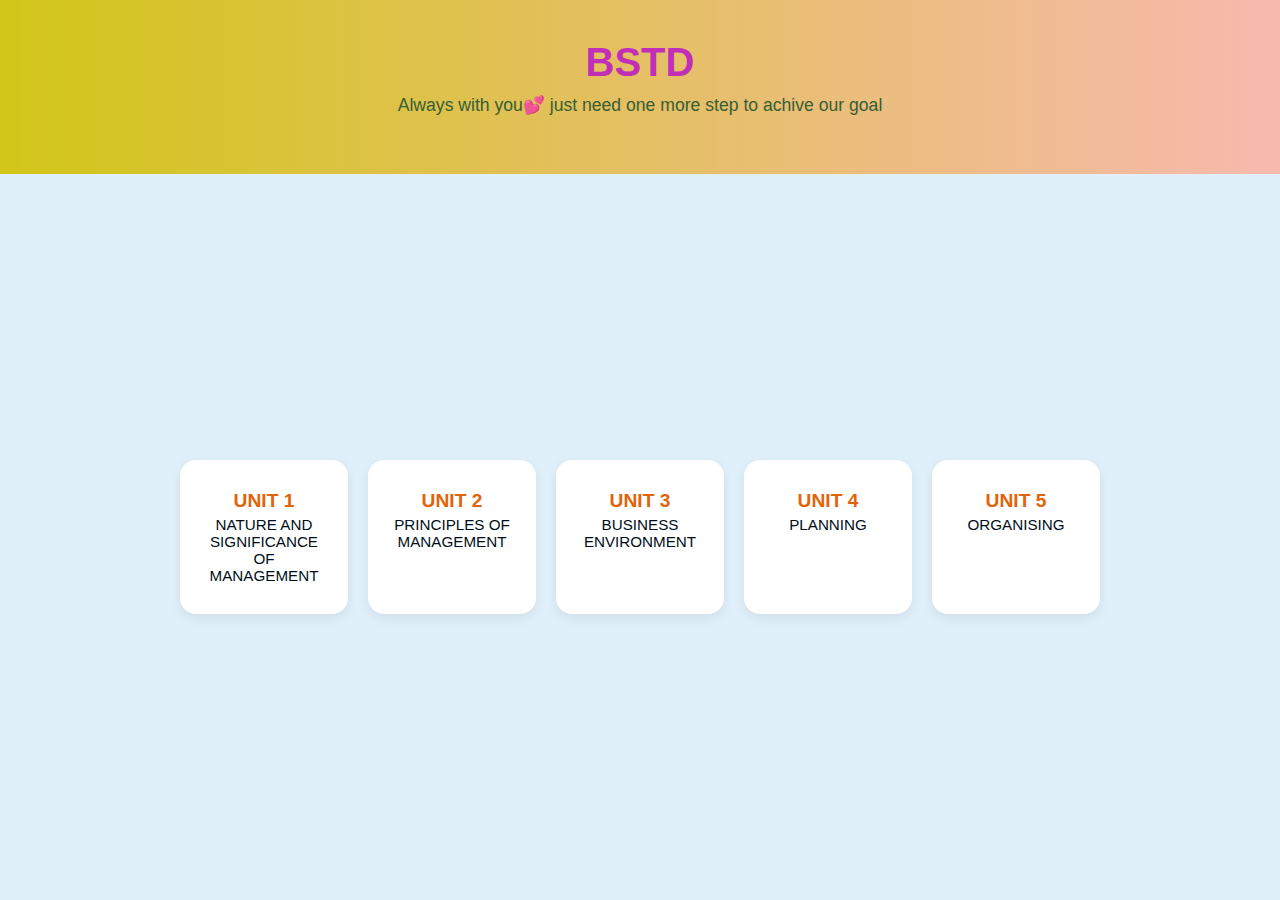
<file: index.html>
<!DOCTYPE html>
<html lang="en">
<head>
  <meta charset="UTF-8" />
  <title>Lest learn BSTD</title>
  <meta name="viewport" content="width=device-width, initial-scale=1.0"/>
  <link rel="stylesheet" href="styles/style.css" />
</head>
<body>
  <header class="hero">
    <h1>BSTD</h1>
    <p>Always with you💕 just need one more step to achive our goal</p>
  </header>

  <section class="grid-container">
    <a href="lessons/lesson1.html" class="card"><strong>UNIT 1</strong><br/><span>NATURE AND SIGNIFICANCE OF MANAGEMENT</span></a>
    <a href="lessons/lesson2.html" class="card"><strong>UNIT 2</strong><br/><span>PRINCIPLES OF MANAGEMENT</span></a>
    <a href="lessons/lesson3.html" class="card"><strong>UNIT 3</strong><br/><span>BUSINESS ENVIRONMENT</span></a>
    <a href="lessons/lesson4.html" class="card"><strong>UNIT 4</strong><br/><span>PLANNING</span></a>
    <a href="lessons/lesson5.html" class="card"><strong>UNIT 5</strong><br/><span>ORGANISING</span></a>
  </section>
</body>
</html>
</file>
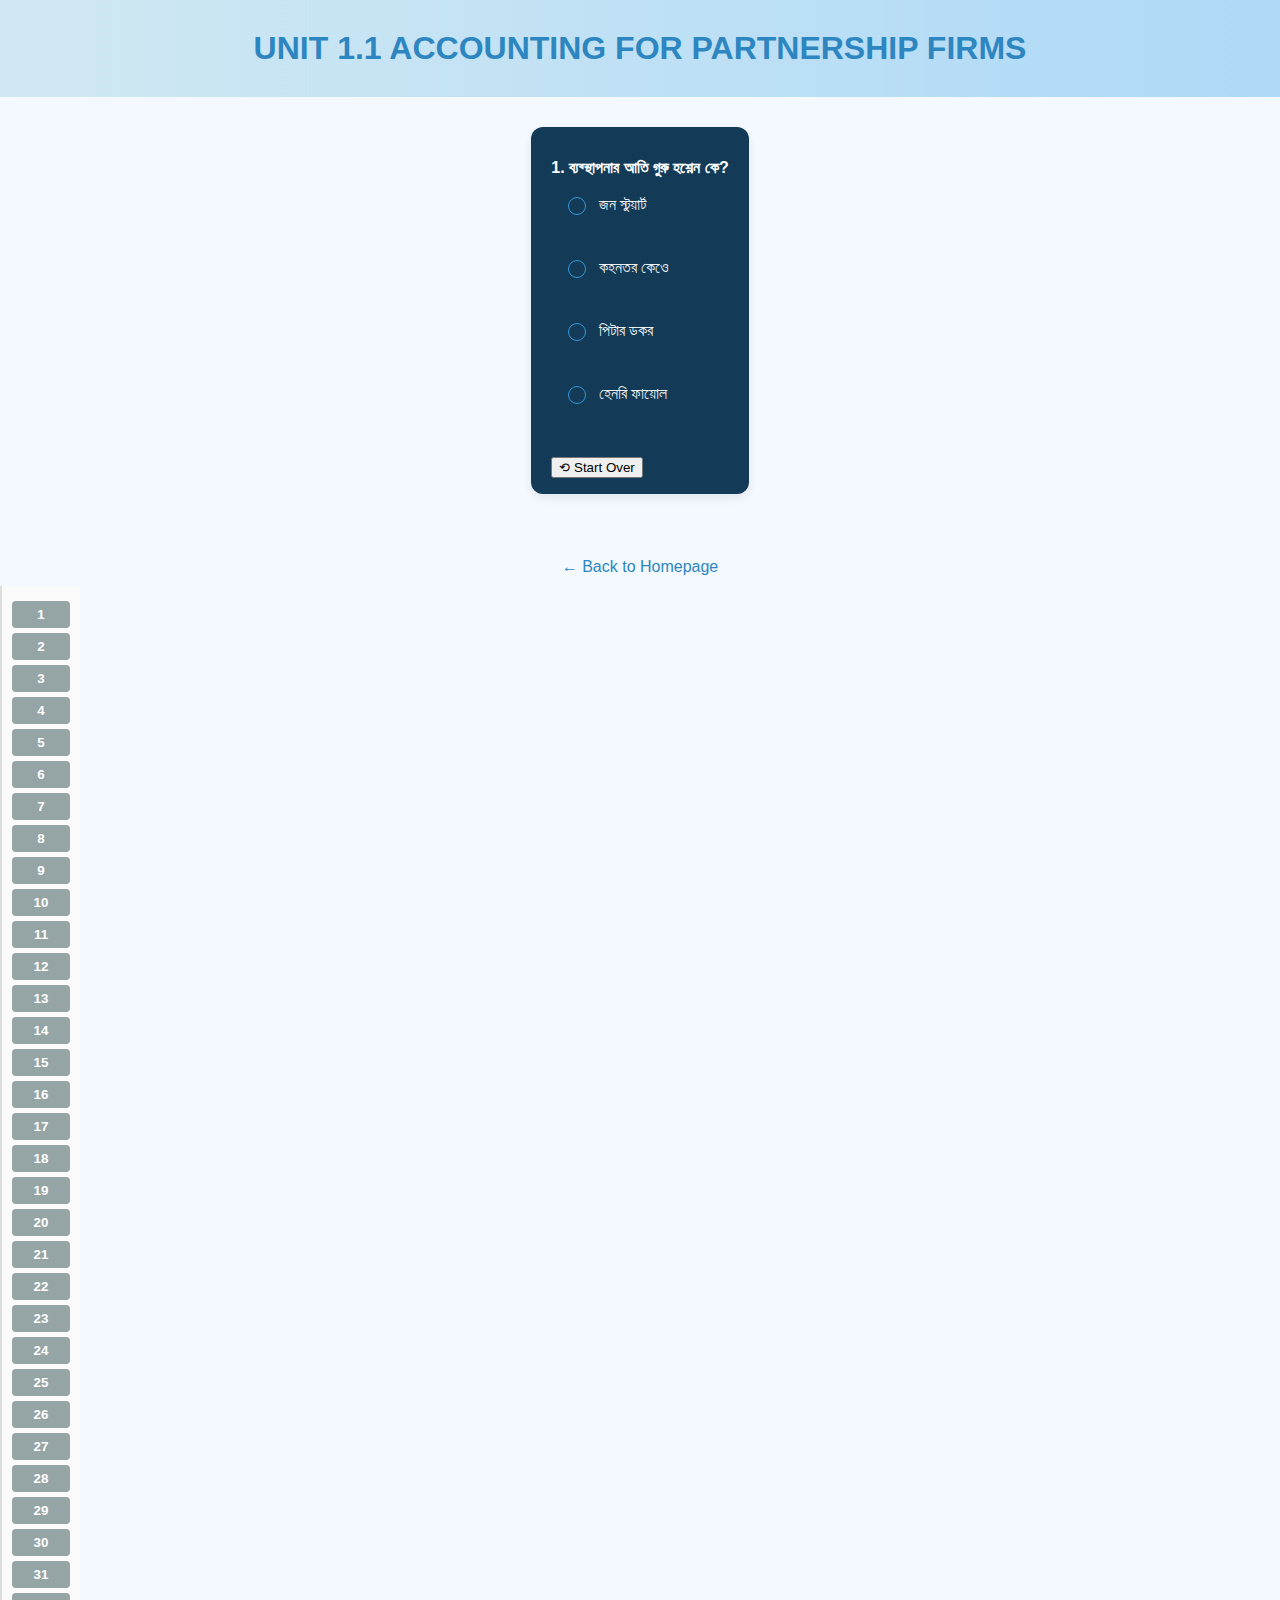
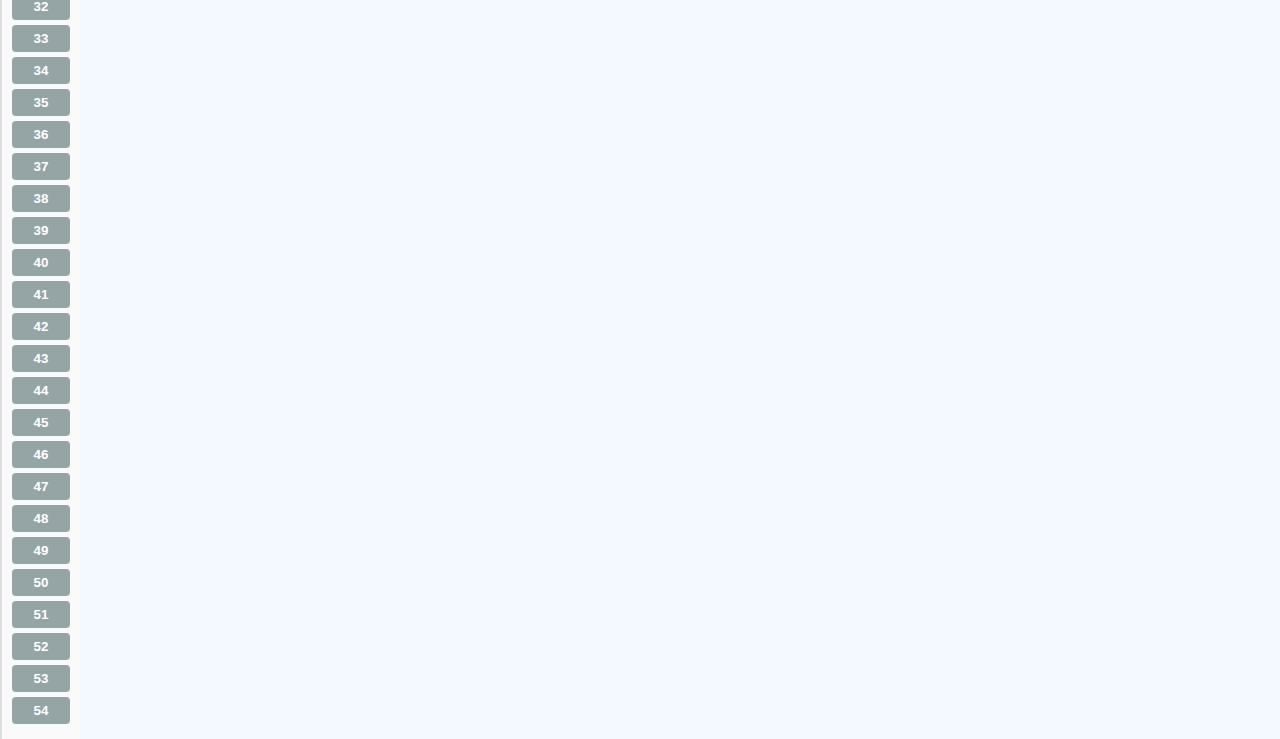
<file: lessons/lesson1.html>
<!DOCTYPE html>
<html lang="bn">
<head>
  <meta charset="UTF-8" />
  <meta name="viewport" content="width=device-width, initial-scale=1.0" />
  <link rel="stylesheet" href="../styles/style.css" />
</head>
<body class="lesson-page">
  <header class="lesson-header">
    <h1>UNIT 1.1 ACCOUNTING FOR PARTNERSHIP FIRMS</h1>
  </header>

  <main class="quiz-container" id="quiz">
    <!-- Question will be dynamically inserted here -->
  </main>

  <div id="results"></div>

  <div class="quiz-controls" style="margin-top: 20px;">
    <a class="home-link" href="../index.html">← Back to Homepage</a>
  </div>
<div id="analysis-box" class="analysis-box"></div>
  <script src="../scripts/script.js"></script>
  <script>
    window.onload = () => {
      loadQuiz("lesson1");
    };
  </script>
</body>
</html>
</file>
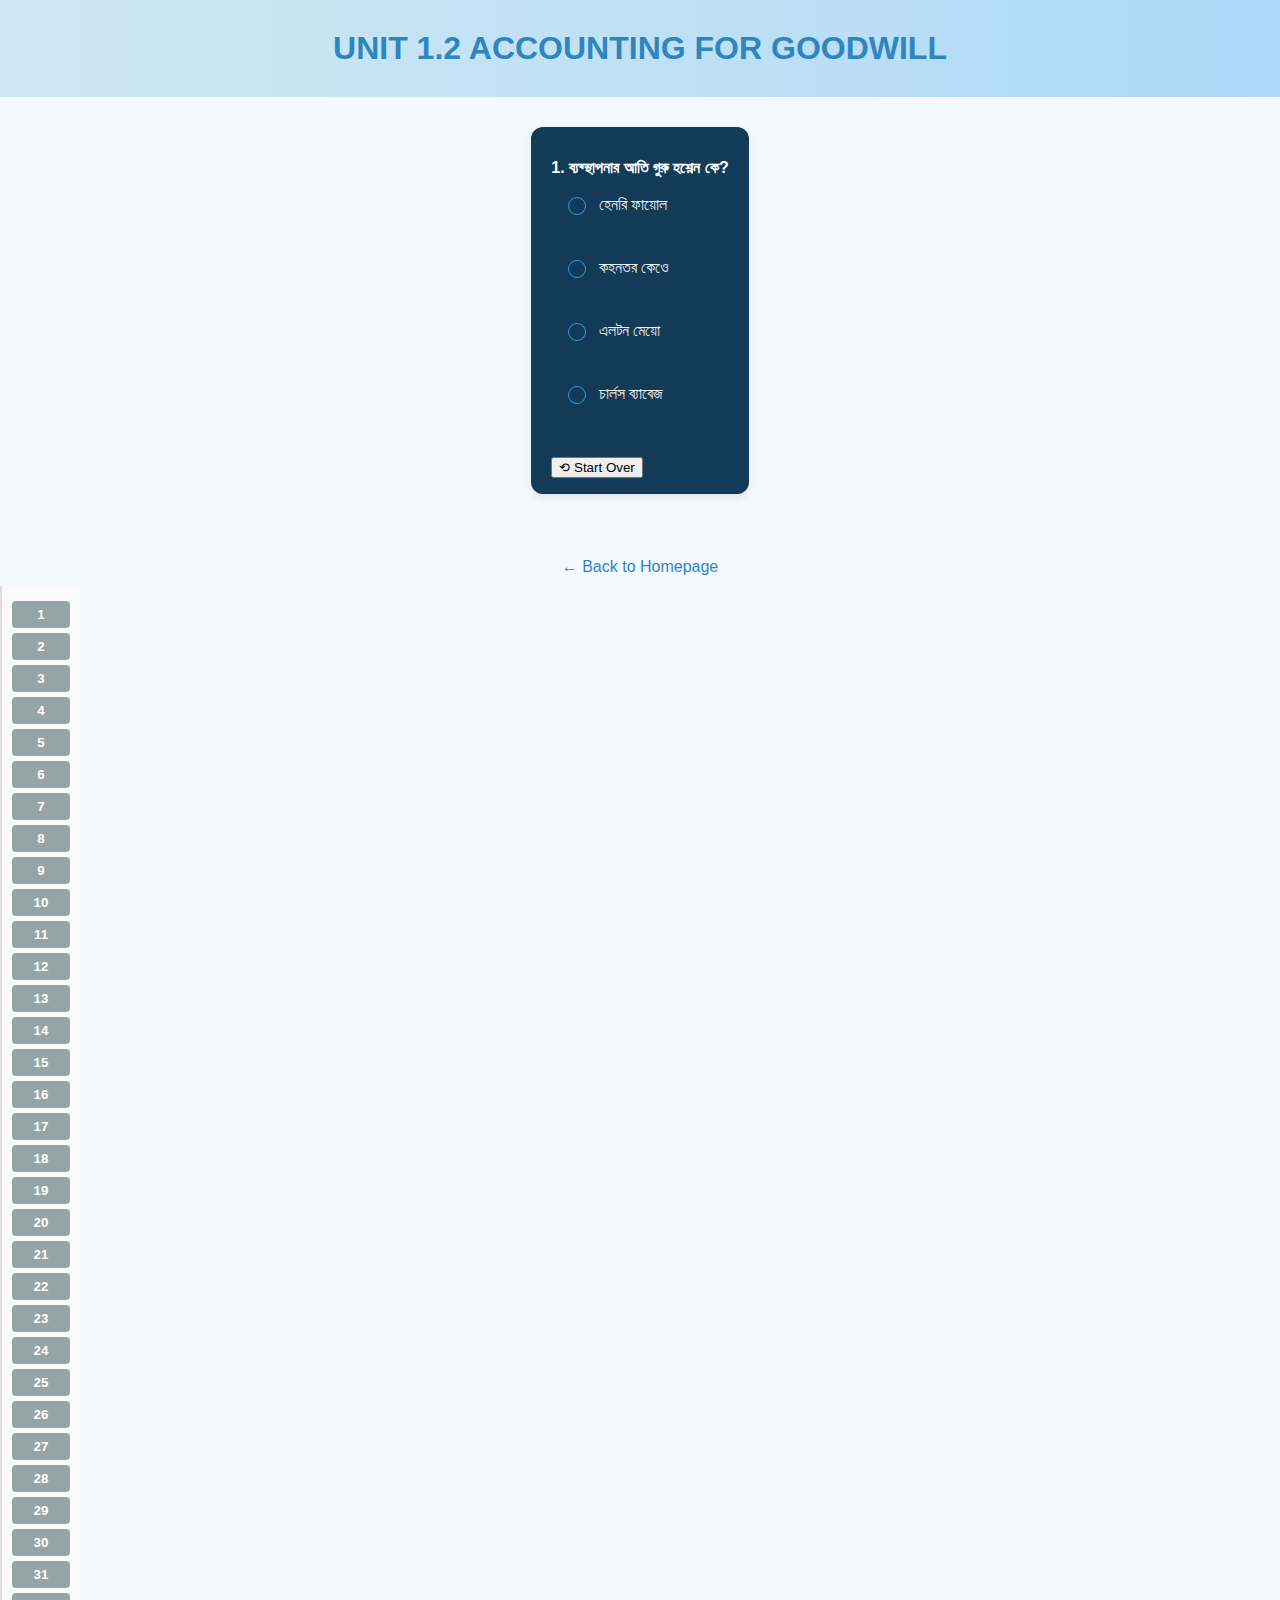
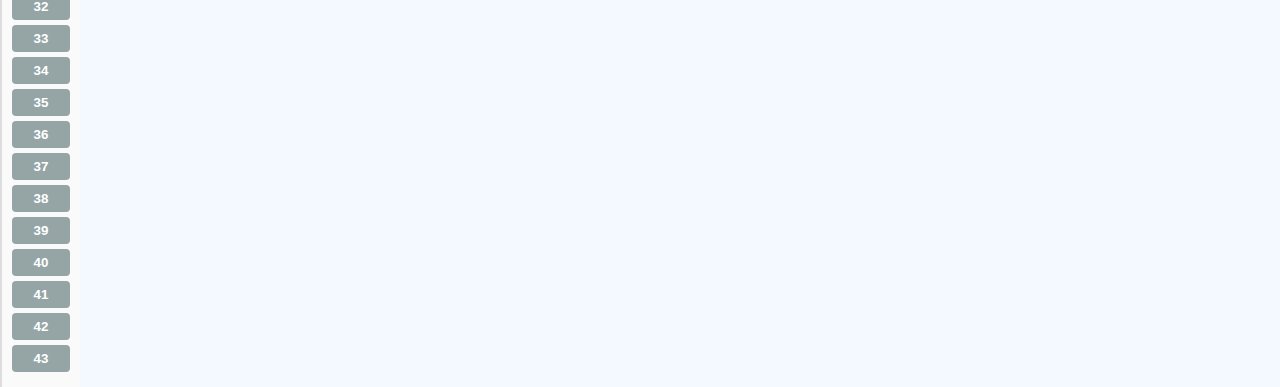
<file: lessons/lesson2.html>
<!DOCTYPE html>
<html lang="bn">
<head>
  <meta charset="UTF-8" />
  <meta name="viewport" content="width=device-width, initial-scale=1.0" />
  <link rel="stylesheet" href="../styles/style.css" />
</head>
<body class="lesson-page">
  <header class="lesson-header">
    <h1>UNIT 1.2 ACCOUNTING FOR GOODWILL</h1>
  </header>

  <main class="quiz-container" id="quiz">
    <!-- Question will be dynamically inserted here -->
  </main>

  <div id="results"></div>

  <div class="quiz-controls" style="margin-top: 20px;">
    <a class="home-link" href="../index.html">← Back to Homepage</a>
  </div>
<div id="analysis-box" class="analysis-box"></div>
  <script src="../scripts/script.js"></script>
  <script>
    window.onload = () => {
      loadQuiz("lesson2");
    };
  </script>
</body>
</html>
</file>
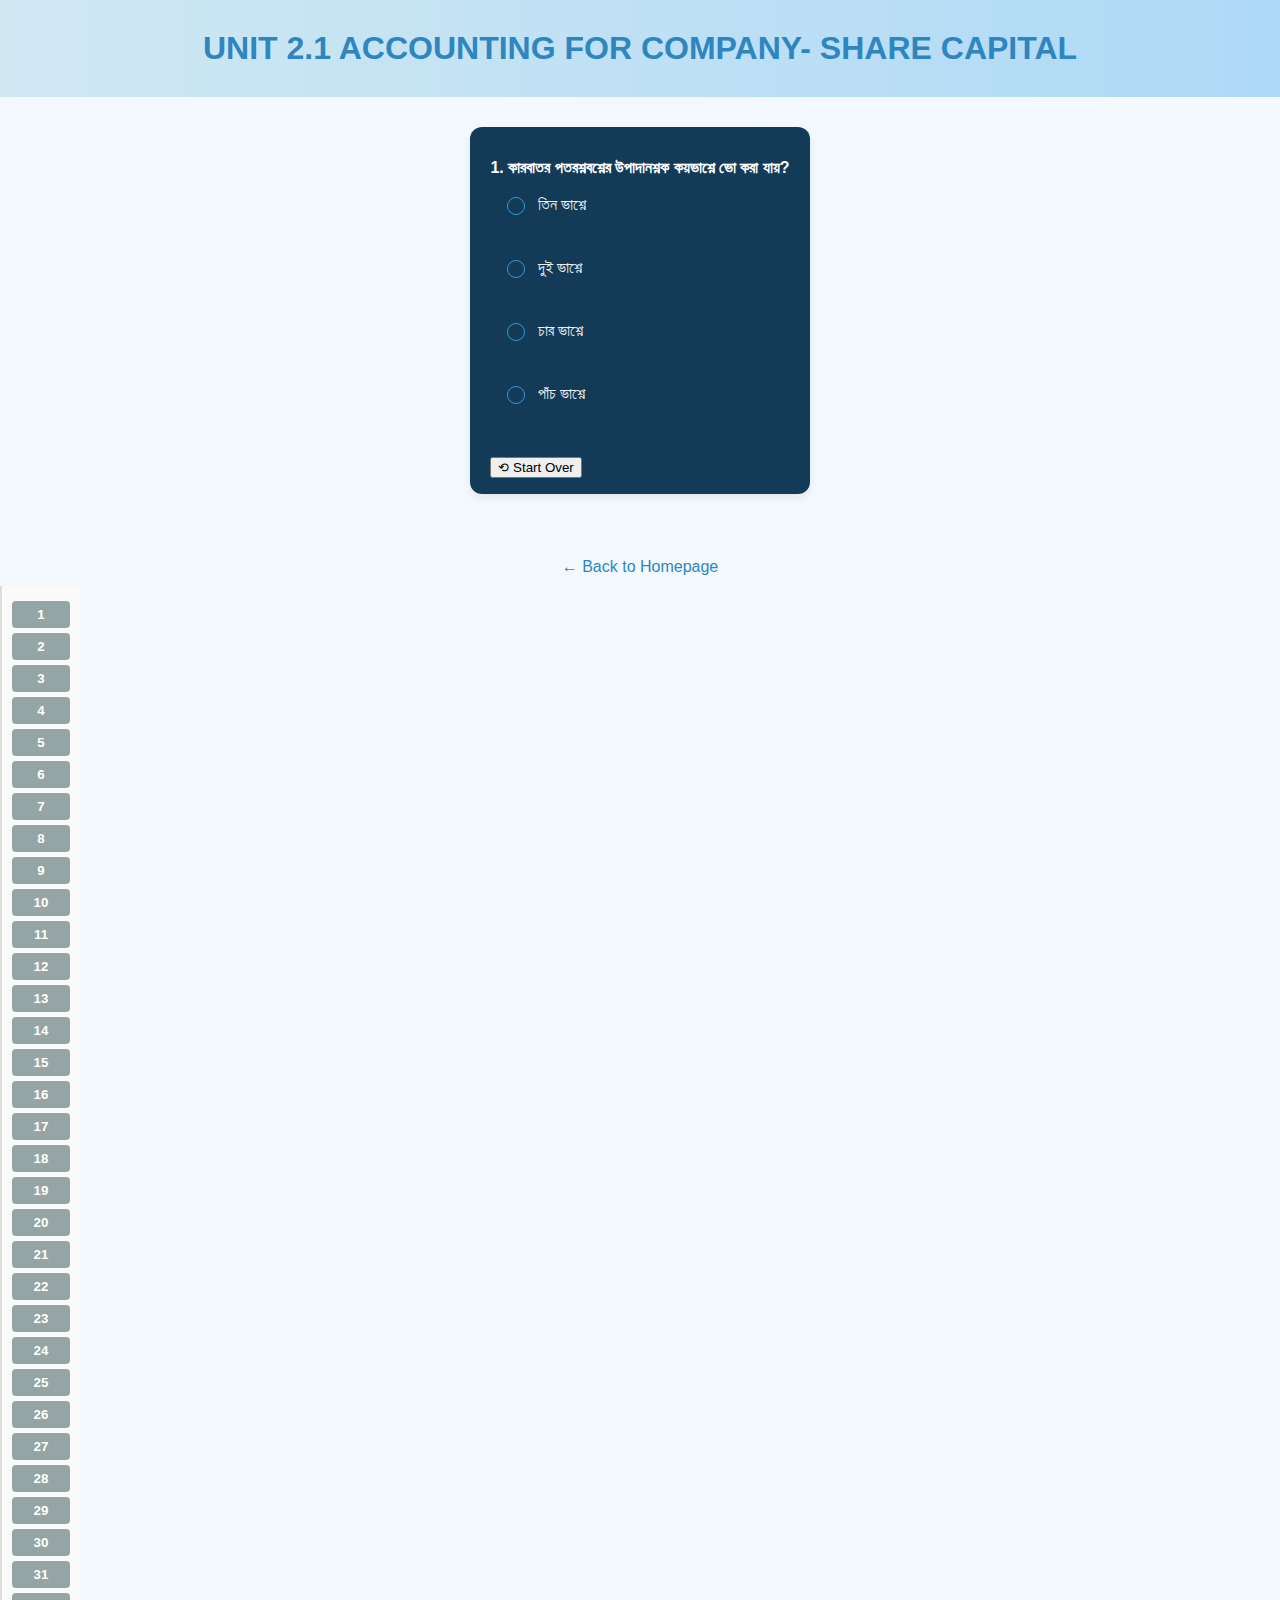
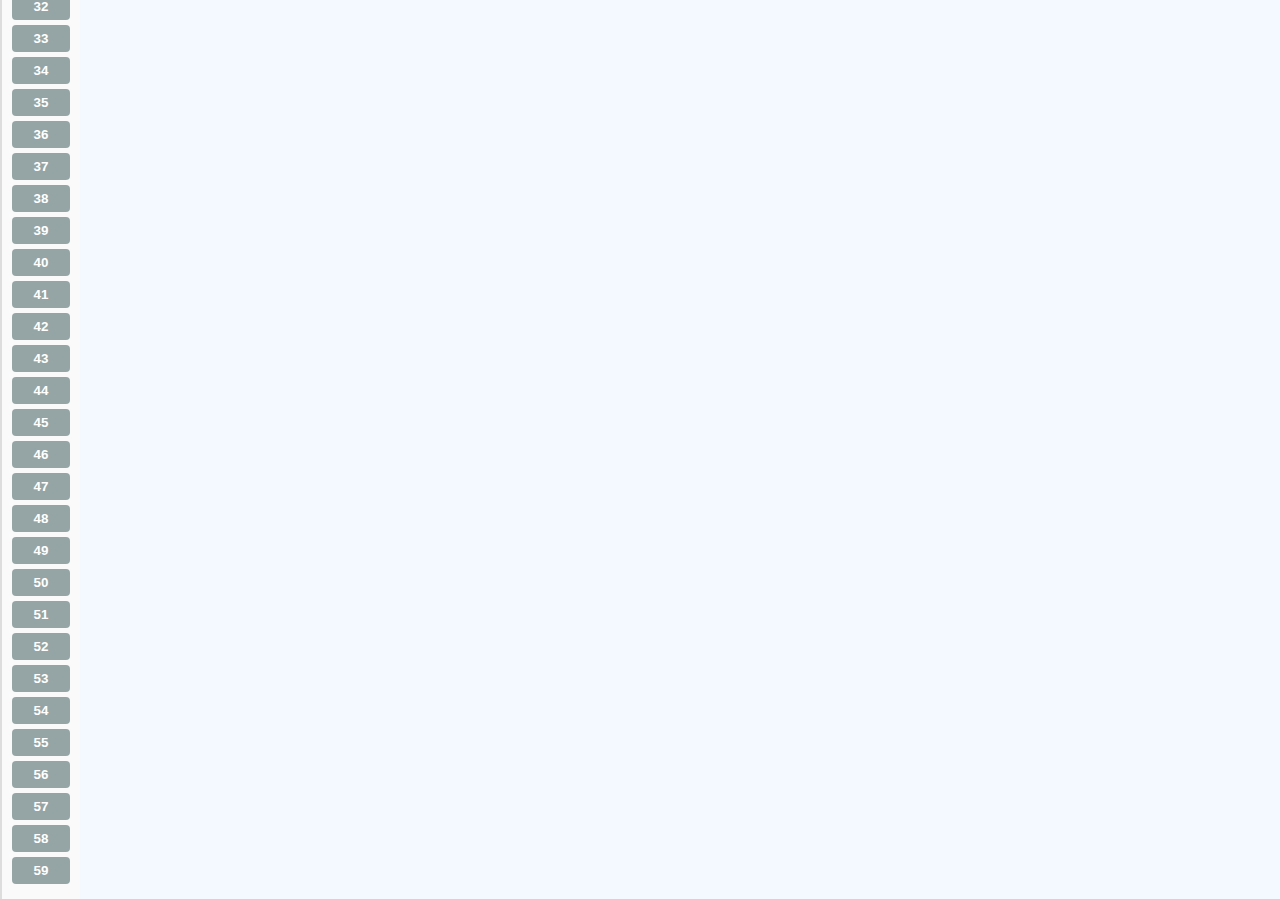
<file: lessons/lesson3.html>
<!DOCTYPE html>
<html lang="bn">
<head>
  <meta charset="UTF-8" />
  <meta name="viewport" content="width=device-width, initial-scale=1.0" />
  <link rel="stylesheet" href="../styles/style.css" />
</head>
<body class="lesson-page">
  <header class="lesson-header">
    <h1>UNIT 2.1 ACCOUNTING FOR COMPANY- SHARE CAPITAL</h1>
  </header>

  <main class="quiz-container" id="quiz">
    <!-- Question will be dynamically inserted here -->
  </main>

  <div id="results"></div>

  <div class="quiz-controls" style="margin-top: 20px;">
    <a class="home-link" href="../index.html">← Back to Homepage</a>
  </div>
<div id="analysis-box" class="analysis-box"></div>
  <script src="../scripts/script.js"></script>
  <script>
    window.onload = () => {
      loadQuiz("lesson3");
    };
  </script>
</body>
</html>
</file>
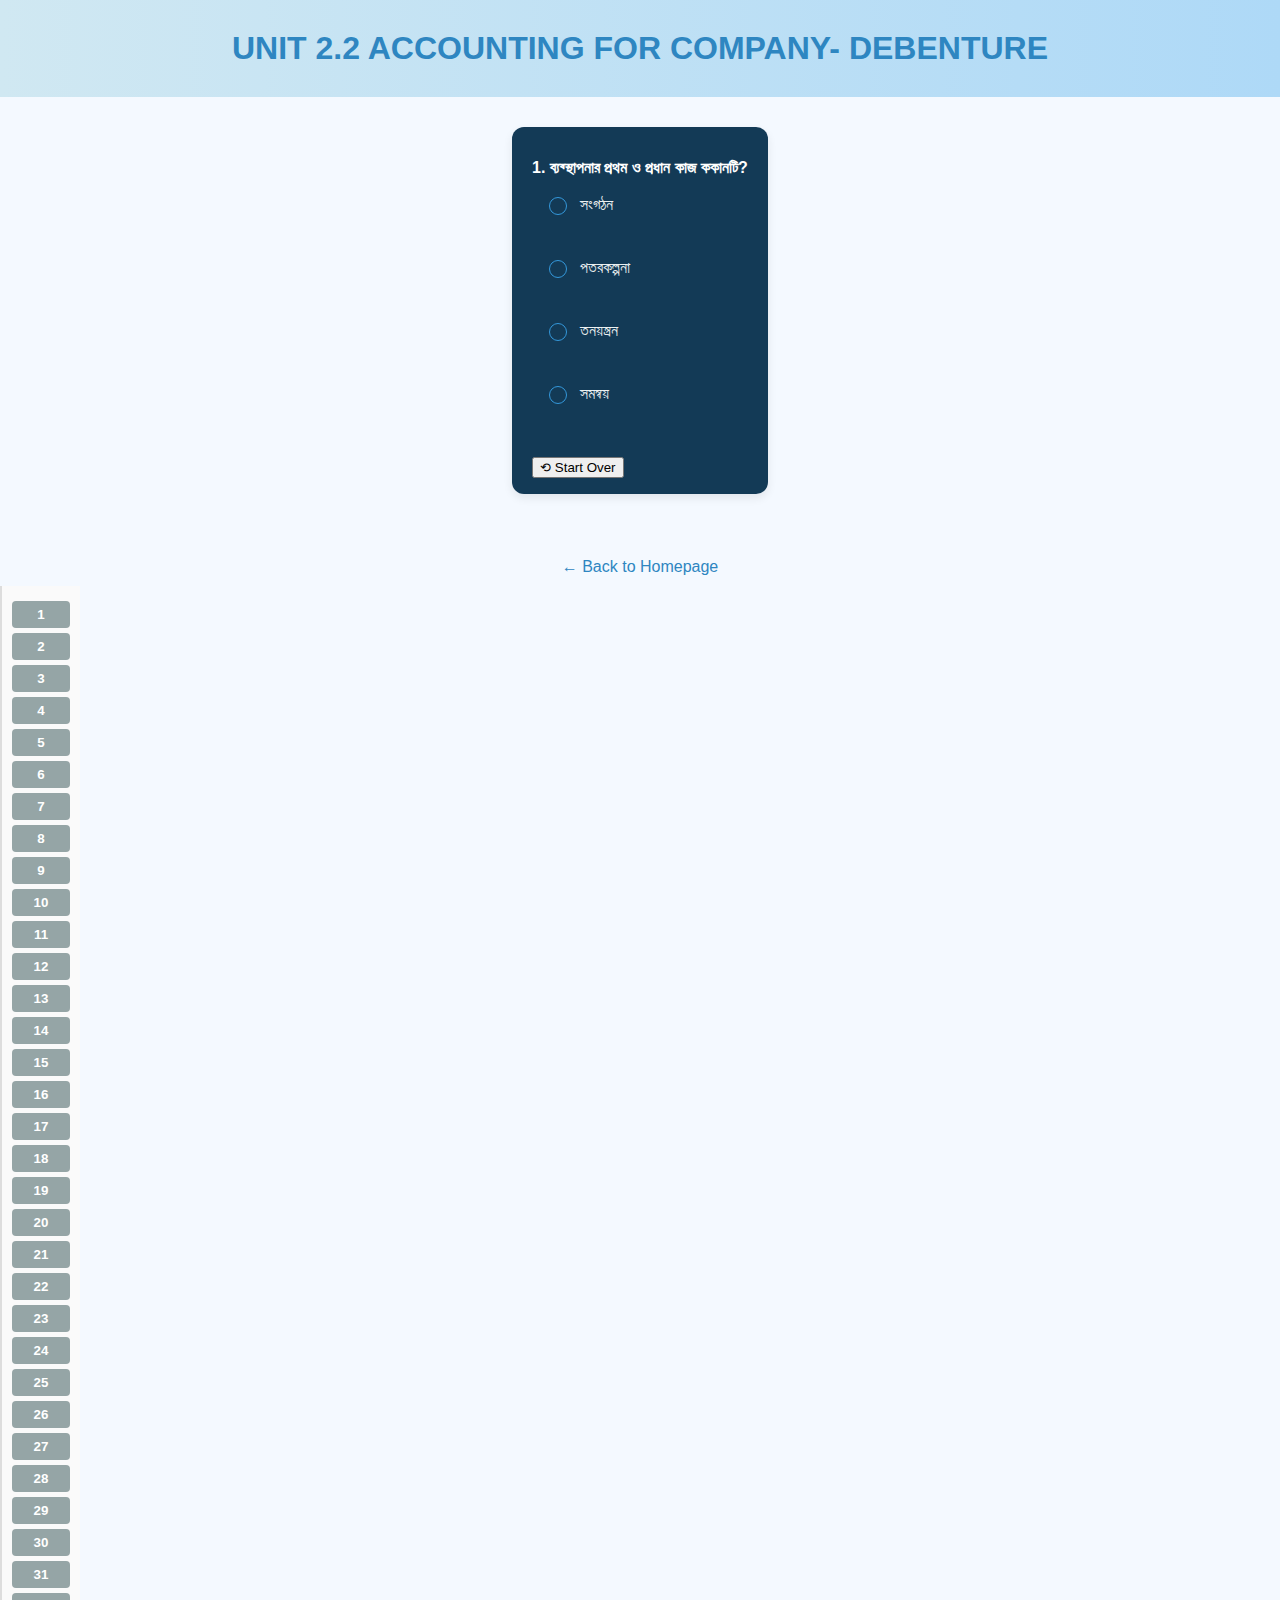
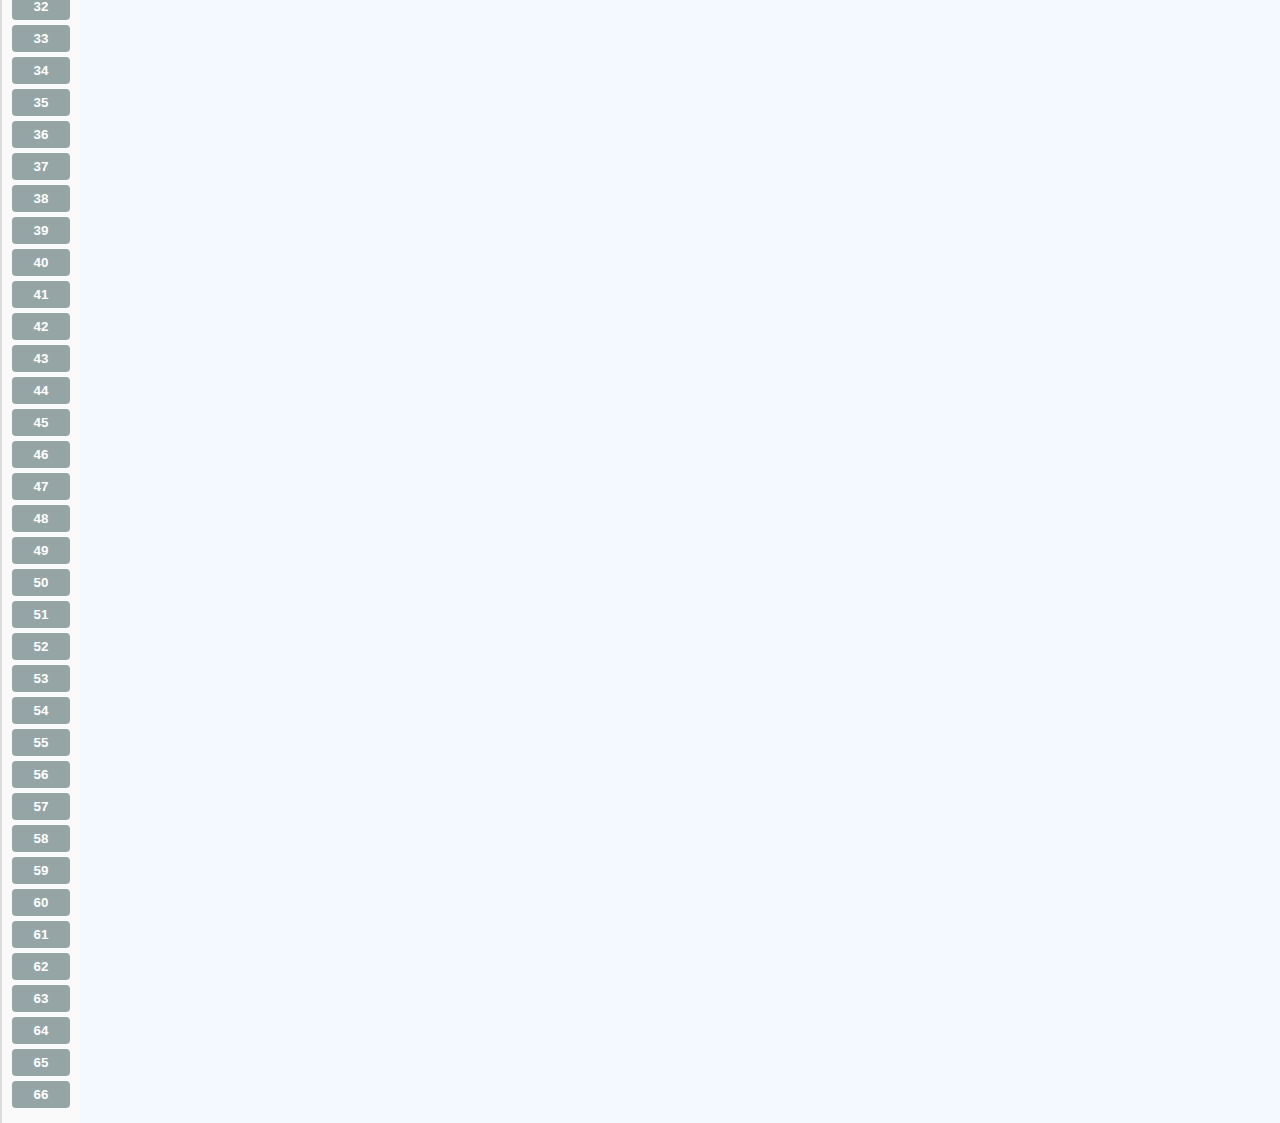
<file: lessons/lesson4.html>
<!DOCTYPE html>
<html lang="bn">
<head>
  <meta charset="UTF-8" />
  <meta name="viewport" content="width=device-width, initial-scale=1.0" />
  <link rel="stylesheet" href="../styles/style.css" />
</head>
<body class="lesson-page">
  <header class="lesson-header">
    <h1>UNIT 2.2 ACCOUNTING FOR COMPANY- DEBENTURE</h1>
  </header>

  <main class="quiz-container" id="quiz">
    <!-- Question will be dynamically inserted here -->
  </main>

  <div id="results"></div>

  <div class="quiz-controls" style="margin-top: 20px;">
    <a class="home-link" href="../index.html">← Back to Homepage</a>
  </div>
<div id="analysis-box" class="analysis-box"></div>
  <script src="../scripts/script.js"></script>
  <script>
    window.onload = () => {
      loadQuiz("lesson4");
    };
  </script>
</body>
</html>
</file>
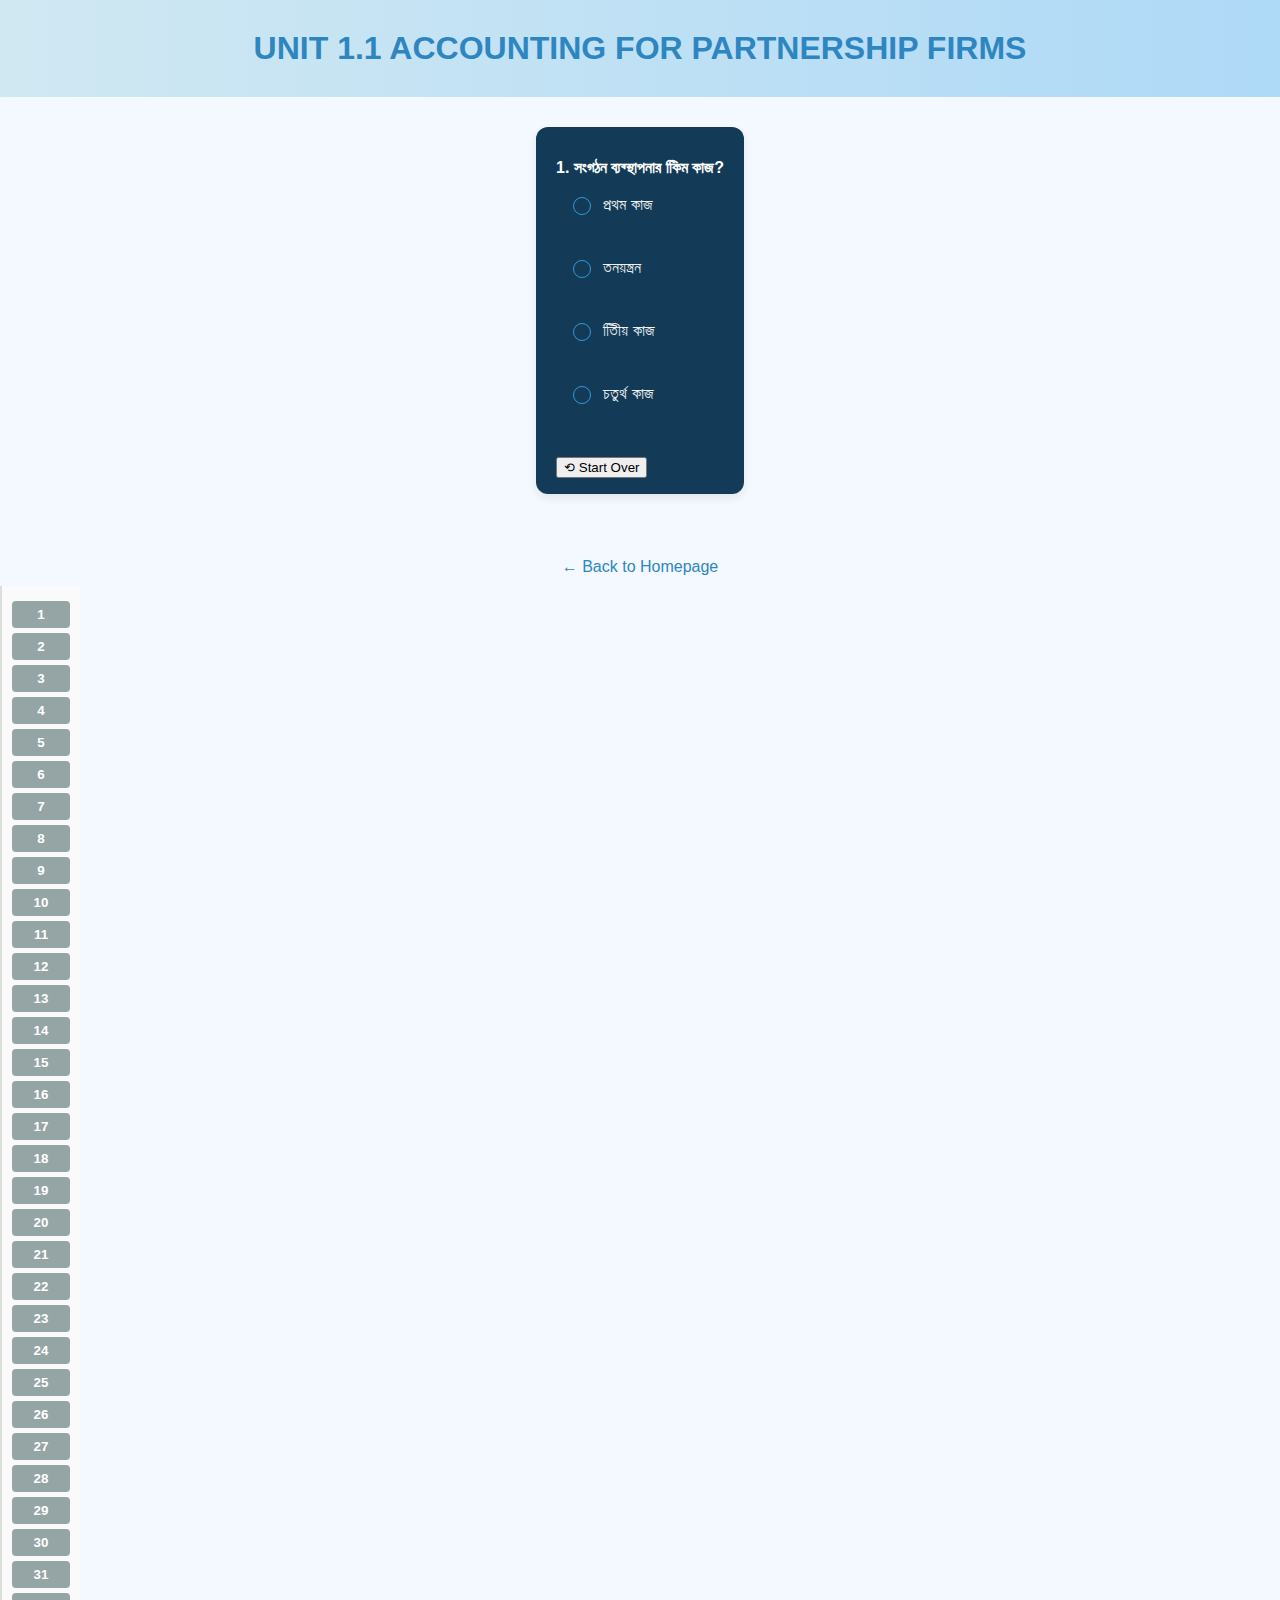
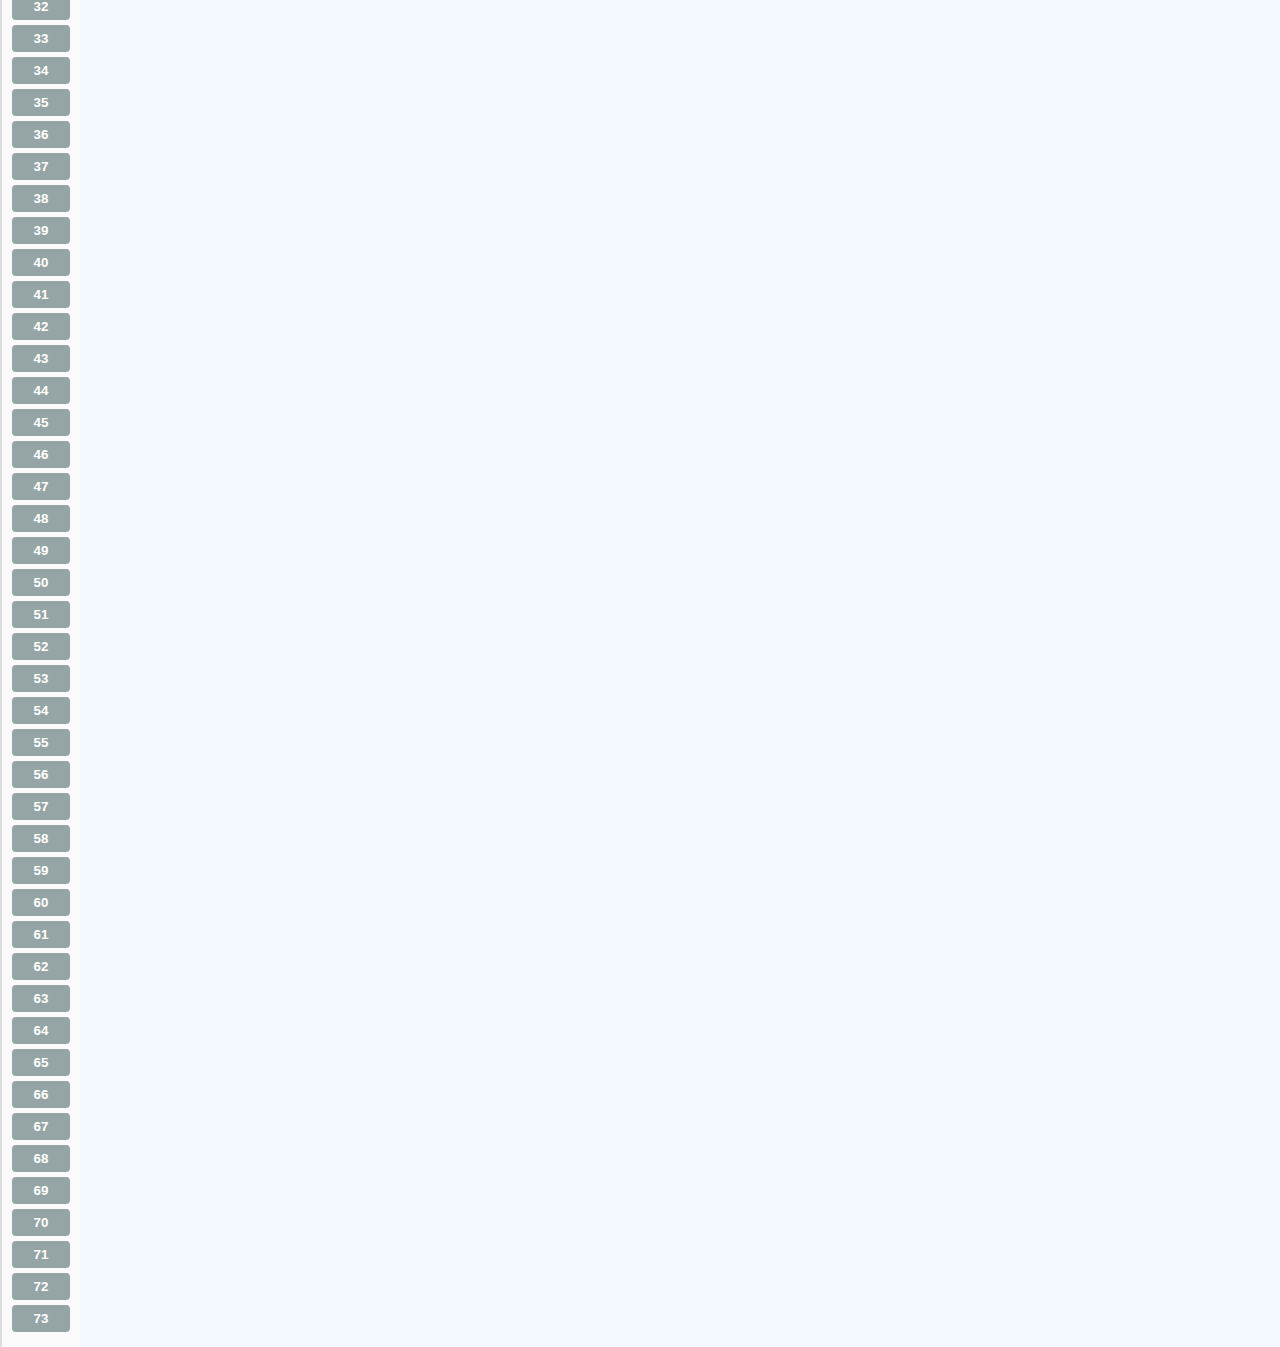
<file: lessons/lesson5.html>
<!DOCTYPE html>
<html lang="bn">
<head>
  <meta charset="UTF-8" />
  <meta name="viewport" content="width=device-width, initial-scale=1.0" />
  <link rel="stylesheet" href="../styles/style.css" />
</head>
<body class="lesson-page">
  <header class="lesson-header">
    <h1>UNIT 1.1 ACCOUNTING FOR PARTNERSHIP FIRMS</h1>
  </header>

  <main class="quiz-container" id="quiz">
    <!-- Question will be dynamically inserted here -->
  </main>

  <div id="results"></div>

  <div class="quiz-controls" style="margin-top: 20px;">
    <a class="home-link" href="../index.html">← Back to Homepage</a>
  </div>
<div id="analysis-box" class="analysis-box"></div>
  <script src="../scripts/script.js"></script>
  <script>
    window.onload = () => {
      loadQuiz("lesson5");
    };
  </script>
</body>
</html>
</file>
<file: styles/style.css>
/* Base Reset */
* {
  box-sizing: border-box;
}

body {
  margin: 0;
  font-family: 'Segoe UI', sans-serif;
  background-color: #e0f0fa;
  color: #2c3e50;
  min-height: 100vh;
  display: flex;
  flex-direction: column;
}

body.lesson-page {
  background-color: #f4f9ff;
  color: #2c3e50;
}

.quiz-container {
  max-width: 720px;
  margin: 30px auto;
  padding: 0 20px;
  animation: fadeInUp 0.6s ease;
  flex-grow: 1;
}

/* === Analysis Box === */
.analysis-box {
  background: #fafafa;
  border-left: 2px solid #ddd;
  padding: 10px;
  top: 100px;
  right: 0;
  width: 80px;
  height: calc(100% - 120px);
  overflow-y: auto;
  z-index: 1000;
}

.analysis-box button {
  display: block;
  width: 100%;
  margin: 5px 0;
  padding: 6px;
  border: none;
  border-radius: 4px;
  font-weight: bold;
  cursor: pointer;
  background-color: #ccc;
  color: white;
}

.analysis-box button.correct {
  background-color: #2ecc71;
}

.analysis-box button.wrong {
  background-color: #e74c3c;
}

.analysis-box button.unanswered {
  background-color: #95a5a6;
}

/* Responsive adjustments */
@media screen and (max-width: 768px) {
  .analysis-box {
    top: auto;
    bottom: 0;
    left: 0;
    right: 0;
    height: auto;
    width: 100%;
    display: flex;
    flex-wrap: wrap;
    justify-content: center;
    border-left: none;
    border-top: 2px solid #ddd;
    padding: 10px 0;
    box-shadow: 0 -2px 10px rgba(0, 0, 0, 0.05);
  }

  .analysis-box button {
    width: 32px;
    margin: 5px;
    font-size: 14px;
  }
}

/* === Lesson Header === */
header.lesson-header {
  background: linear-gradient(to right, #d0e8f2, #aed9f7);
  padding: 30px 20px;
  text-align: center;
  animation: fadeIn 0.8s ease;
}

header.lesson-header h1 {
  margin: 0;
  font-size: 2rem;
  color: #2e86c1;
}

/* === Question Block === */
.question {
  background-color: #133a56;
  padding: 16px 20px;
  margin-bottom: 24px;
  border-radius: 12px;
  box-shadow: 0 4px 10px rgba(0,0,0,0.08);
  animation: fadeInUp 0.5s ease;
  color: white;
}

.question p {
  font-weight: bold;
  margin-bottom: 12px;
}

.question label {
  display: block;
  margin-bottom: 8px;
  font-size: 1rem;
  color: #ecf0f1;
  cursor: pointer;
}

/* === Buttons & Inputs === */
label {
  display: inline-block;
  padding: 6px 12px;
  margin: 4px 0;
  border-radius: 4px;
  cursor: pointer;
  transition: background-color 0.2s ease;
}

input[type="radio"] {
  appearance: none;
  width: 18px;
  height: 18px;
  border: 1px solid #3498db;
  border-radius: 50%;
  margin-right: 8px;
  position: relative;
  bottom: 1px;
  vertical-align: middle;
  outline: none;
  cursor: pointer;
}

input[type="radio"]:checked {
  background-color: #3498db;
  box-shadow: inset 0 0 0 4px white;
}

#nextBtn,
#submit {
  display: block;
  margin: 30px auto;
  padding: 12px 28px;
  font-size: 16px;
  background: linear-gradient(135deg, #5dade2, #3498db);
  color: white;
  border: none;
  border-radius: 10px;
  cursor: pointer;
  box-shadow: 0 4px 12px rgba(0,0,0,0.1);
  transition: background 0.3s ease, transform 0.2s ease;
}

#nextBtn:hover,
#submit:hover {
  background-color: #1b4f72;
}

/* === Results Section === */
#results {
  text-align: center;
  font-size: 1.1rem;
  font-weight: bold;
  color: #1b4f72;
}

/* === Back to Home Link === */
.home-link {
  display: block;
  margin: 10px auto 10px auto;
  text-align: center;
  text-decoration: none;
  color: #2e86c1;
  font-size: 1rem;
  transition: color 0.3s ease;
}

.home-link:hover {
  color: #1b4f72;
}
.quiz-controls {
  margin-top: 0 !important;
}
/* === Homepage Hero === */
.hero {
  background: linear-gradient(to right, #d2c619, #f7b9ae);
  padding: 40px 20px;
  text-align: center;
  animation: fadeIn 1s ease-out;
}

.hero h1 {
  font-size: 2.5rem;
  color: #c12eb7;
  margin: 0;
}

.hero p {
  font-size: 1.1rem;
  color: #375e34;
  margin-top: 10px;
}

/* === Homepage Grid === */
.grid-container {
  display: grid;
  grid-template-columns: repeat(auto-fit, minmax(160px, 1fr));
  gap: 20px;
  padding: 40px 20px;
  max-width: 960px;
  margin: auto;
  animation: fadeInUp 0.8s ease;
}

.card {
  background: #ffffff;
  border-radius: 16px;
  text-align: center;
  padding: 30px 20px;
  text-decoration: none;
  color: #e36308;
  font-weight: bold;
  box-shadow: 0 4px 12px rgba(0, 0, 0, 0.08);
  transition: transform 0.3s ease, box-shadow 0.3s ease;
}

.card strong {
  font-size: 1.2rem;
}

.card span {
  display: block;
  font-size: 0.95rem;
  font-weight: normal;
  color: #010e19;
  margin-top: 4px;
}

.card:hover {
  transform: translateY(-6px);
  box-shadow: 0 8px 20px rgba(0, 0, 0, 0.12);
  background-color: #eaf6fb;
  color: #1b4f72;
}

/* === Animations === */
@keyframes fadeIn {
  from { opacity: 0; }
  to   { opacity: 1; }
}

@keyframes fadeInUp {
  from { opacity: 0; transform: translateY(40px); }
  to   { opacity: 1; transform: translateY(0); }
}

/* Mobile Tweaks */
@media screen and (max-width: 600px) {
  .hero h1 { font-size: 1.8rem; }
  .grid-container { grid-template-columns: 1fr 1fr; padding: 30px 16px; }
  .card { font-size: 1rem; padding: 24px 16px; }
  #submit { width: 100%; }
}
</file>
